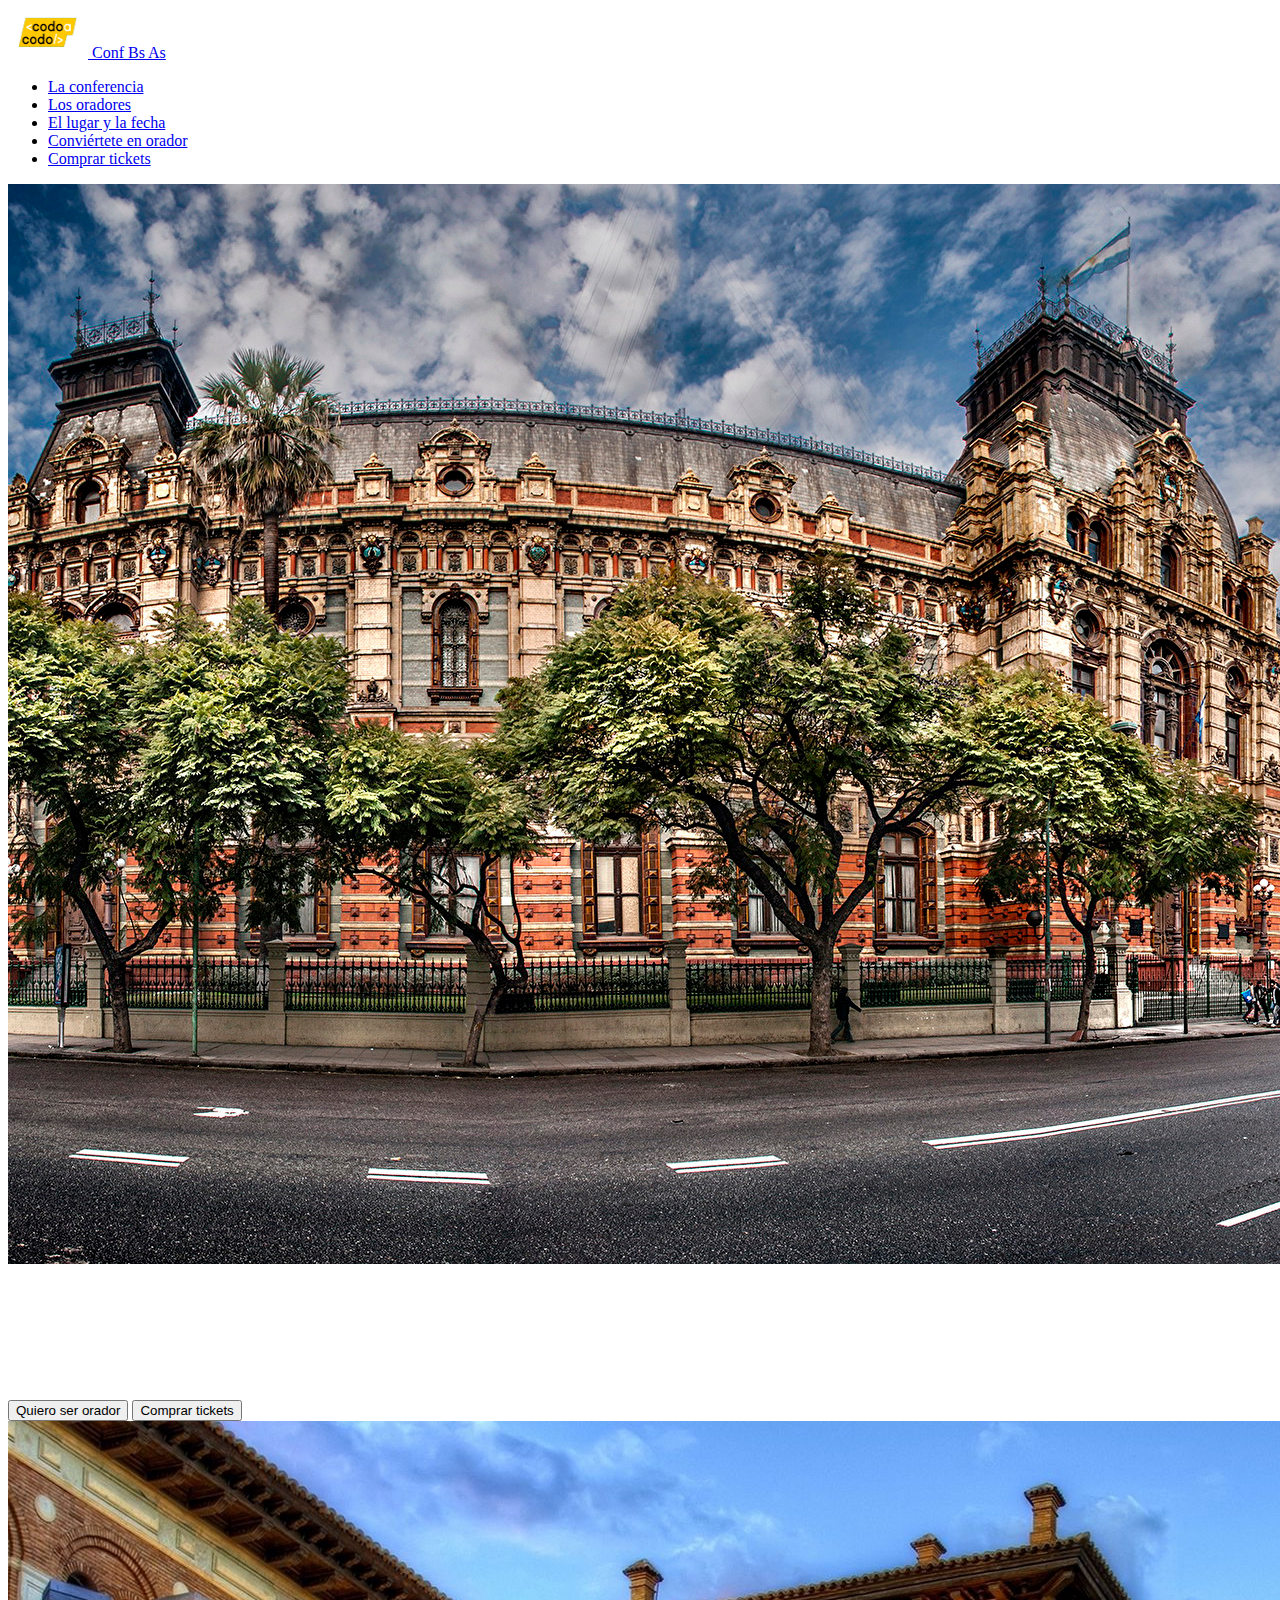
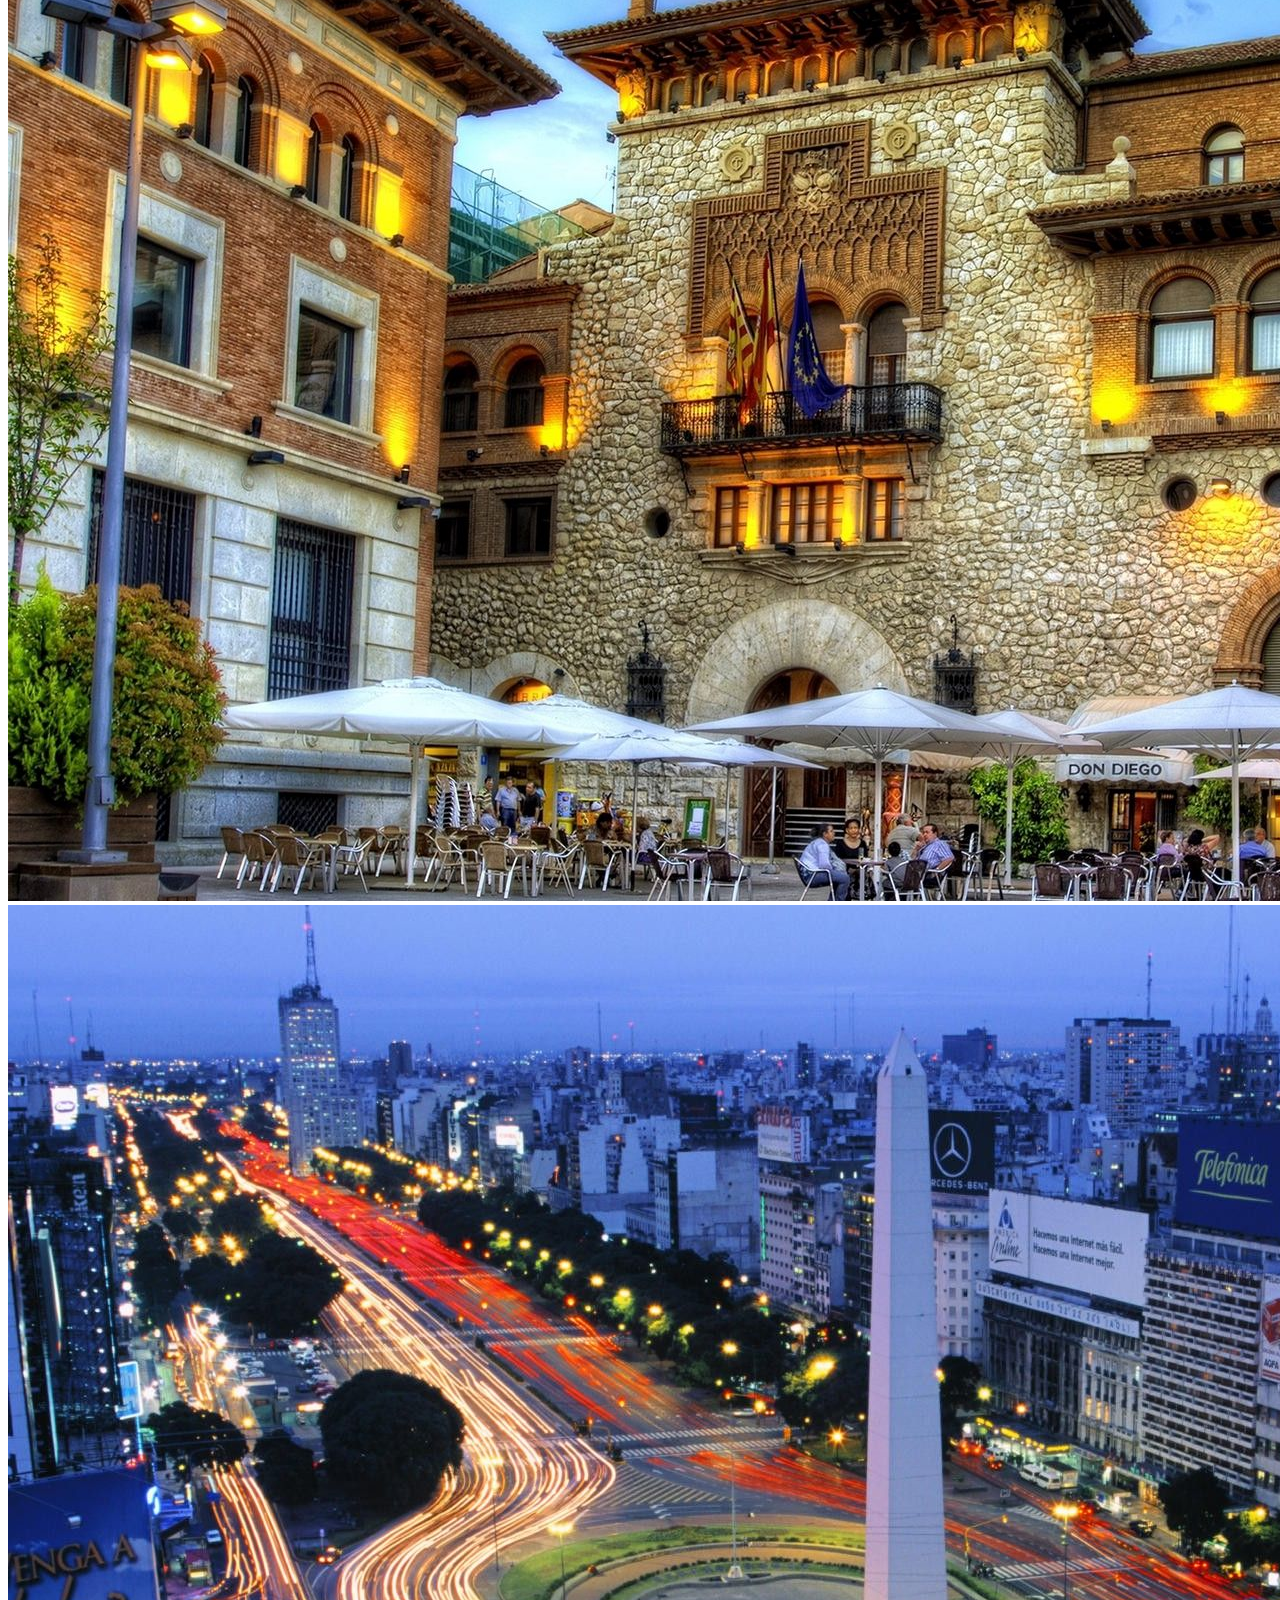
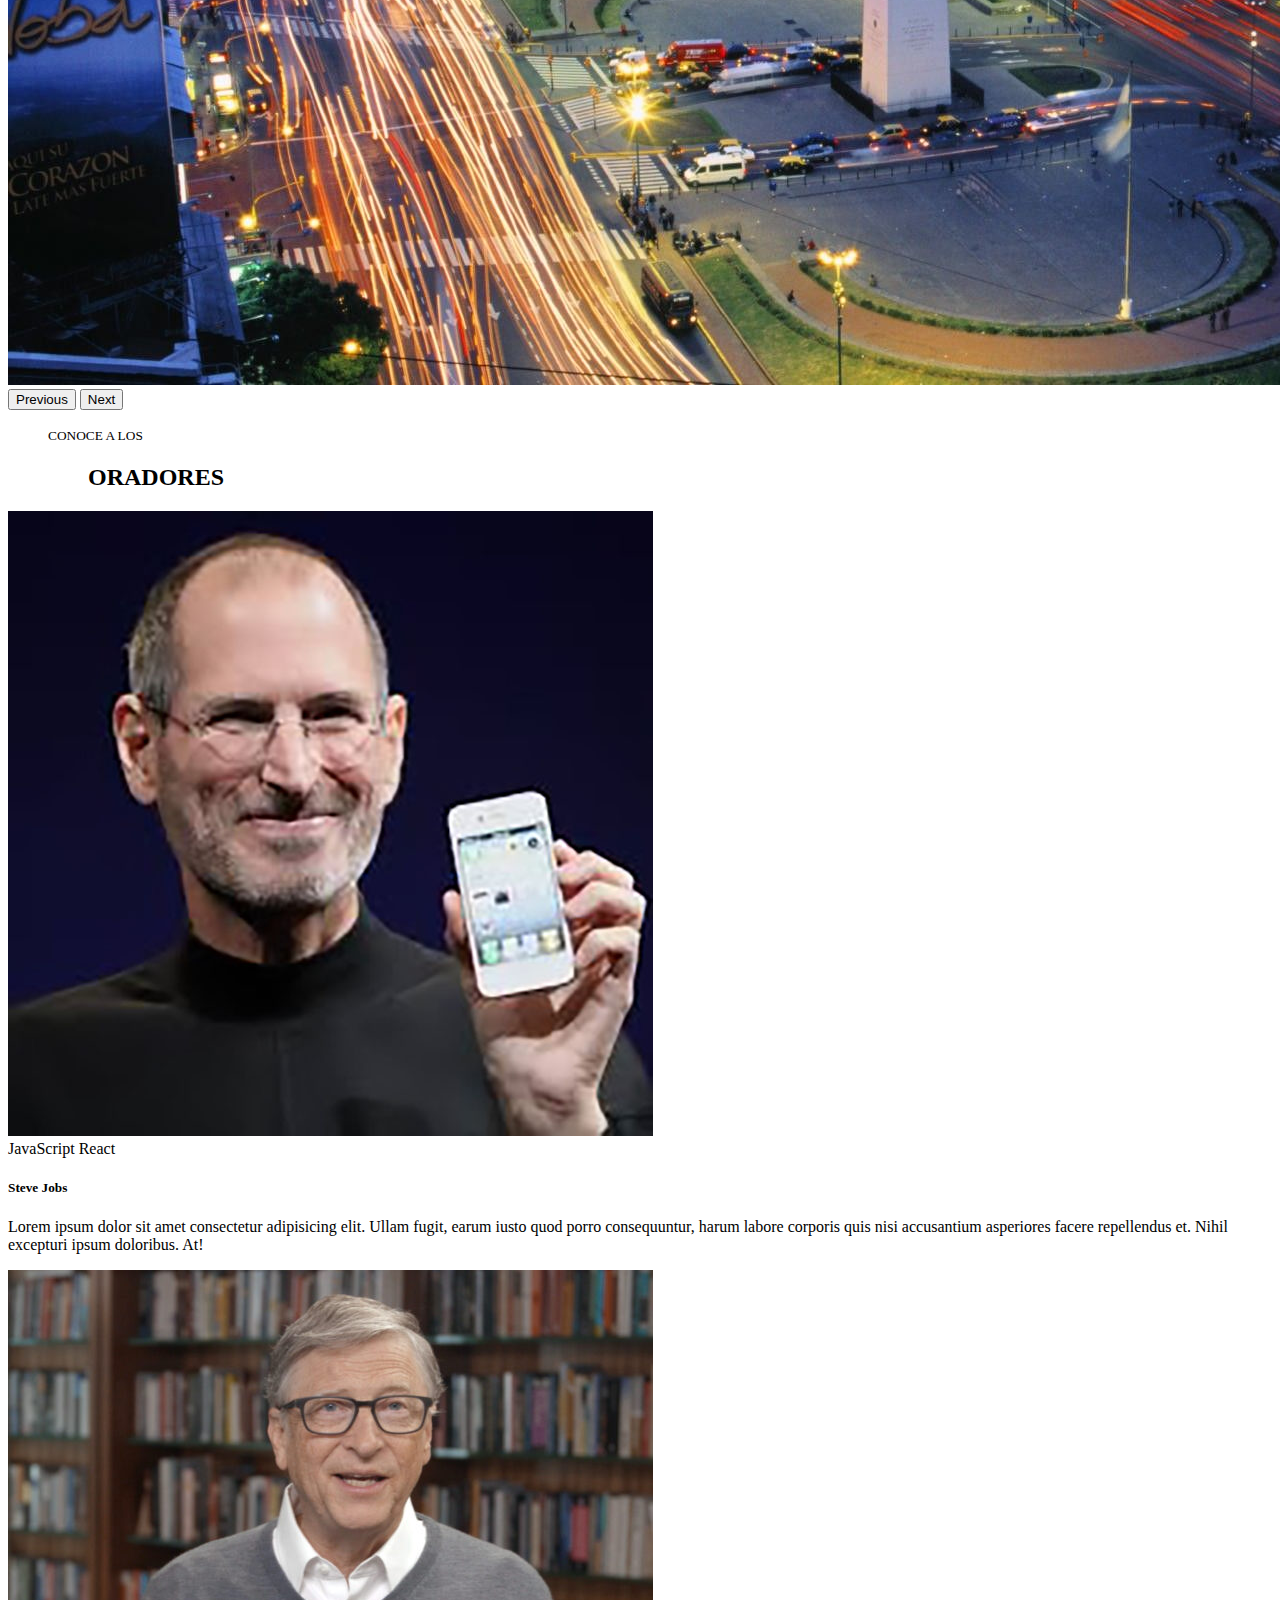
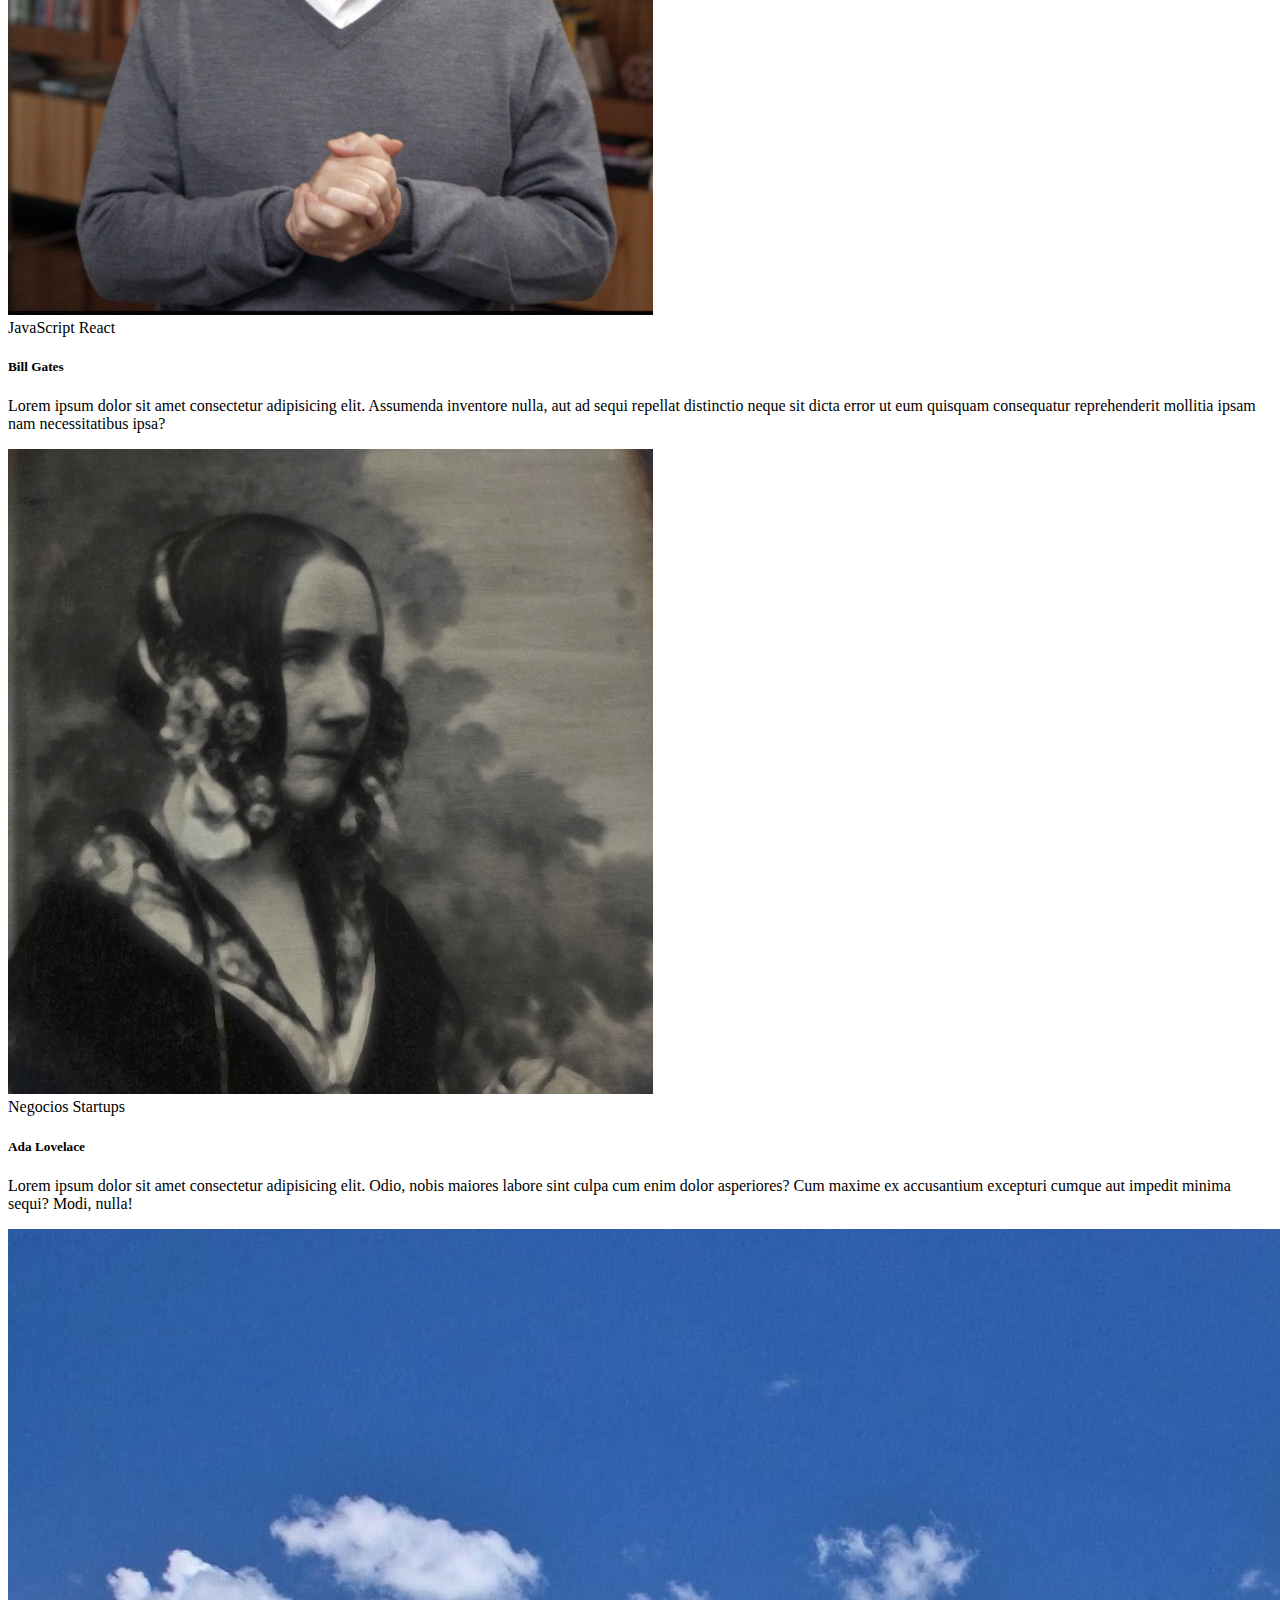
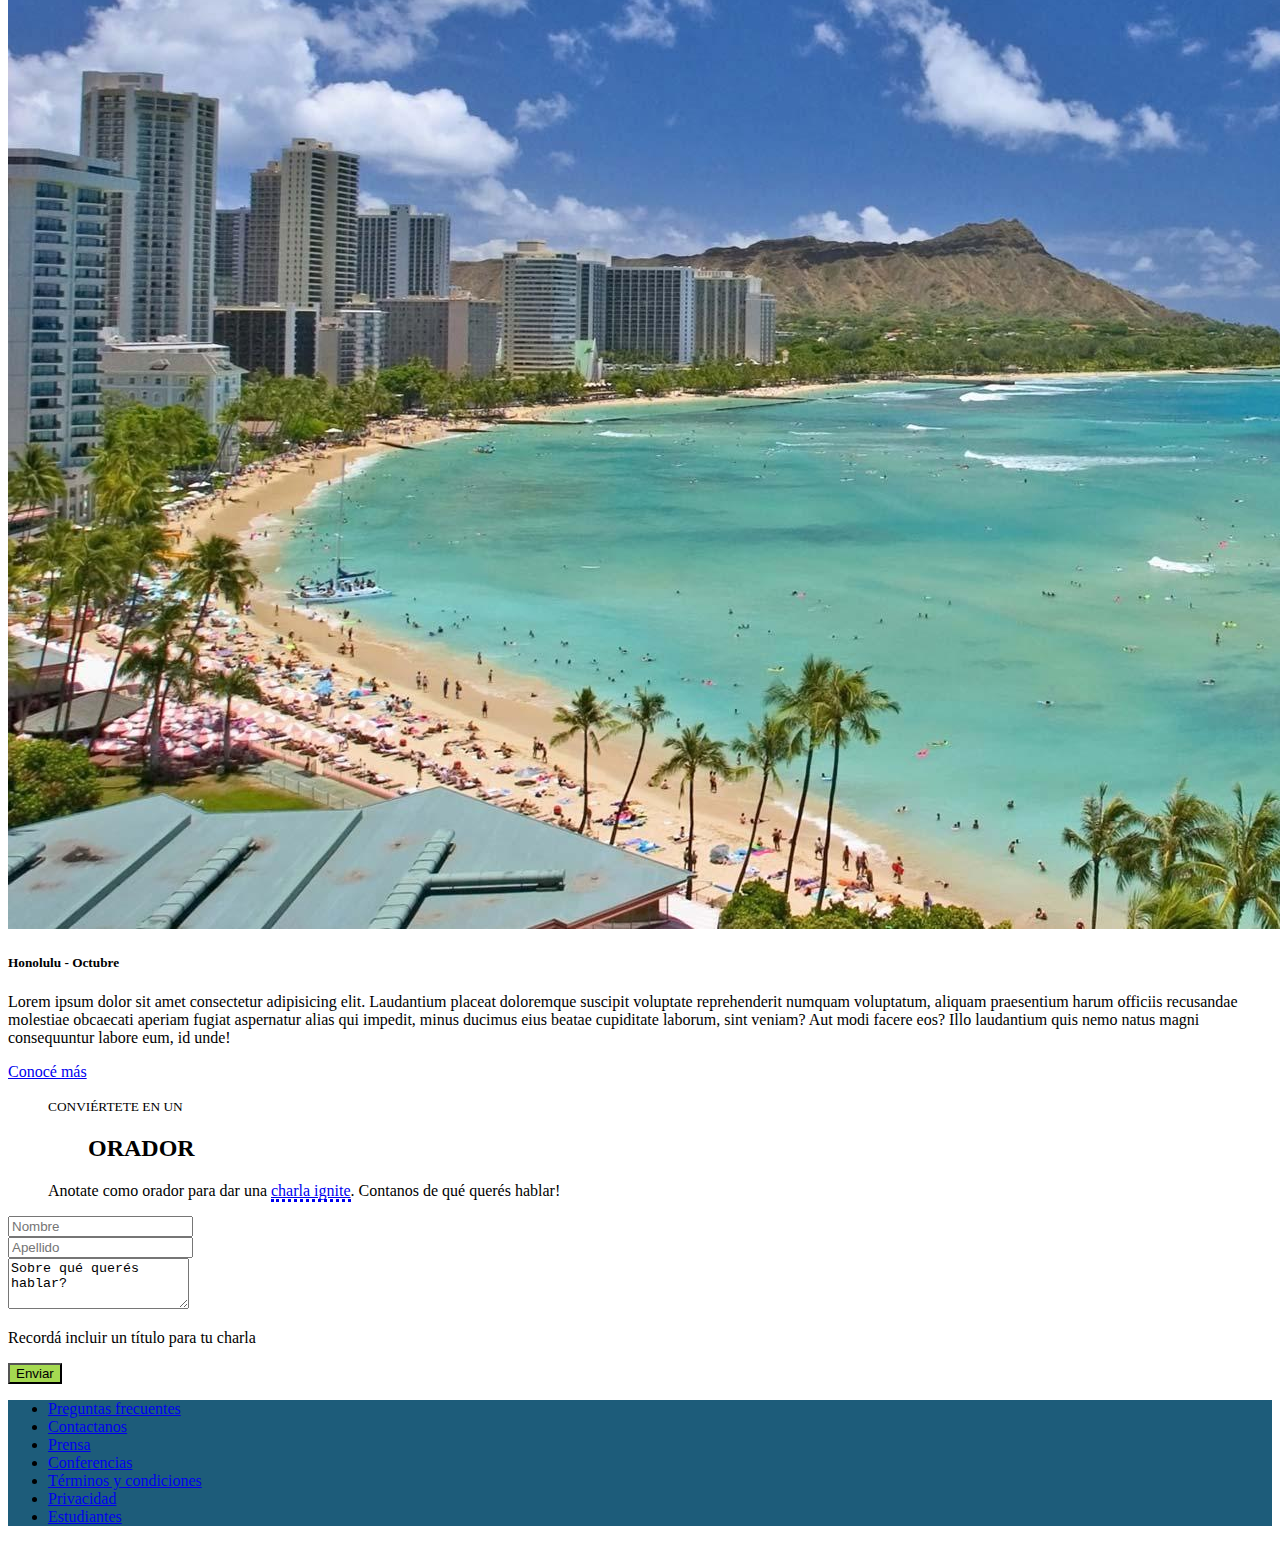
<file: index.html>
<!DOCTYPE html>
<html lang="es">
<head>
    <meta charset="UTF-8">
    <meta http-equiv="X-UA-Compatible" content="IE=edge">
    <meta name="viewport" content="width=device-width, initial-scale=1.0">
    <title>TP Codo a Codo</title>
    <link href="https://cdn.jsdelivr.net/npm/bootstrap@5.3.0-alpha3/dist/css/bootstrap.min.css" rel="stylesheet" integrity="sha384-KK94CHFLLe+nY2dmCWGMq91rCGa5gtU4mk92HdvYe+M/SXH301p5ILy+dN9+nJOZ" crossorigin="anonymous">
    <link href="index.css" rel="stylesheet">

</head>
<body>
    
        <nav class="navbar fixed-top navbar-expand-lg bg-dark" data-bs-theme="dark">
            <div class="container">
                    <a class="navbar-brand" href="#">
                        <img src="imagen/codoacodo.png" alt="Logo" width="80" height="50" class="d-inline-block align-text-top">
                    </a>
                    <a class="navbar-brand" href="#">Conf Bs As</a>
            
                          <div class="collapse navbar-collapse" id="navbarNav">
                                <ul class="navbar-nav ms-auto">
                                      <li class="nav-item">
                                          <a class="nav-link active" aria-current="page" href="#">La conferencia</a>
                                      </li>
                                      <li class="nav-item">
                                          <a class="nav-link" href="#">Los oradores</a>
                                      </li>
                                      <li class="nav-item">
                                          <a class="nav-link" href="#">El lugar y la fecha</a>
                                      </li>
                                      <li class="nav-item">
                                          <a class="nav-link" href="#">Conviértete en orador</a>
                                      </li>
                                      <li class="nav-item">
                                          <a class="nav-link text-success" href="Integrador_javaScript/index.html">Comprar tickets</a>
                                      </li>
                                  </ul>
                          </div>
                  
                </div>
            </div>
        </nav>
    

    <div id="carouselExampleDark" class="carousel carousel slide">
        <div class="carousel-inner">
              <div class="carousel-item active" data-bs-interval="10000">
          <div class="mb-2 bg-dark text-white">
              <img src="imagen/ba1.jpg" class="d-block w-100 opacity-50" alt="...">
          </div>
              <div class="carousel-caption d-none d-md-block">
                <h1 class="text-end">Conf Bs As</h1>
                <p class="text-end 1h-base">Bs As llega por primera vez a Argentina un evento para compartir con nuestra comunidad el conocimiento y experiencia de los expertos que están creando el futuro de Internet. Ven a conocer a miembros del primer evento, a otros estudiantes de Codo a Codo y los oradores de primer nivel que tenemos para ti. Te esperamos!</p>
                  <div class="container">
                    <div class="text-end"> 
                      <button type="button" class="btn btn-outline-light">Quiero ser orador</button>
                      <button type="button" class="btn btn-success">Comprar tickets</button>
                    </div>
                  </div>
                </div>
          </div>
          <div class="carousel-item" data-bs-interval="2000">
            <img src="imagen/ba2.jpg" class="d-block w-100" alt="...">
          </div>
          <div class="carousel-item">
            <img src="imagen/ba3.jpg" class="d-block w-100" alt="...">
          </div>
        </div>
        <button class="carousel-control-prev" type="button" data-bs-target="#carouselExampleDark" data-bs-slide="prev">
          <span class="carousel-control-prev-icon" aria-hidden="true"></span>
          <span class="visually-hidden">Previous</span>
        </button>
        <button class="carousel-control-next" type="button" data-bs-target="#carouselExampleDark" data-bs-slide="next">
          <span class="carousel-control-next-icon" aria-hidden="true"></span>
          <span class="visually-hidden">Next</span>
        </button>
        
      </div>


      <div>
        <figure class="text-center">
          <figcaption class="blockquote mt-3 mb-0">
           <p class="fs-6"><small>CONOCE A LOS</small></p>
          </figcaption>
          <blockquote class="blockquote">
            <h2><strong>ORADORES</strong></h2>
          </blockquote>
        </figure>
      </div>

    <div class="container">
      <div class="card-group mx-5">
        <div class="row">
          <div class="col-4">
            <div class="card">
              <img src="imagen/steve.jpg" class="card-img-top" alt="...">
              <div class="card-body">
                <span class="badge text-bg-warning">JavaScript</span>
                <span class="badge text-bg-info">React</span>
                <h5 class="card-title">Steve Jobs</h5>
                <p class="card-text">Lorem ipsum dolor sit amet consectetur adipisicing elit. Ullam fugit, earum iusto quod porro consequuntur, harum labore corporis quis nisi accusantium asperiores facere repellendus et. Nihil excepturi ipsum doloribus. At!</p>
              </div>
            </div>
          </div>
          <div class="col-4">
            <div class="card">
              <img src="imagen/bill.jpg" class="card-img-top" alt="...">
              <div class="card-body">
                <span class="badge text-bg-warning">JavaScript</span>
                <span class="badge text-bg-info">React</span>
                <h5 class="card-title">Bill Gates</h5>
                <p class="card-text">Lorem ipsum dolor sit amet consectetur adipisicing elit. Assumenda inventore nulla, aut ad sequi repellat distinctio neque sit dicta error ut eum quisquam consequatur reprehenderit mollitia ipsam nam necessitatibus ipsa?</p>
              </div>
            </div>
          </div>
          <div class="col-4">
            <div class="card">
              <img src="imagen/ada.jpeg" class="card-img-top" alt="...">
              <div class="card-body">
                <span class="badge text-bg-secondary">Negocios</span>
                <span class="badge text-bg-danger">Startups</span>
                <h5 class="card-title">Ada Lovelace</h5>
                <p class="card-text">Lorem ipsum dolor sit amet consectetur adipisicing elit. Odio, nobis maiores labore sint culpa cum enim dolor asperiores? Cum maxime ex accusantium excepturi cumque aut impedit minima sequi? Modi, nulla!</p>
              </div>
            </div>
          </div>
        </div>
      </div> 
    </div>

 <div class="container-lg-fluid">
    <div class="mt-5 bg-dark" style="max-width: max-content;">
      <div class="row">
        <div class="col-md-6">
          <img src="imagen/honolulu.jpg" class="img-fluid border-end" alt="">
        </div>
        <div class="col-md-6">
            <div class="card-body ">
              <h5 class="card-title text-light mt-3" >Honolulu - Octubre</h5>
              <p class="card-text text-light mt-2">Lorem ipsum dolor sit amet consectetur adipisicing elit. Laudantium placeat doloremque suscipit voluptate reprehenderit numquam voluptatum, aliquam praesentium harum officiis recusandae molestiae obcaecati aperiam fugiat aspernatur alias qui impedit, minus ducimus eius beatae cupiditate laborum, sint veniam? Aut modi facere eos? Illo laudantium quis nemo natus magni consequuntur labore eum, id unde!</p>
              <a href="#" class="btn btn-outline-light">Conocé más</a>
            </div>
        </div>
    </div>
  </div>
  
  <div class="container-fluid">
    <div>
      <figure class="text-center">
        <figcaption class="blockquote mt-3 mb-0">
         <p class="fs-6"><small>CONVIÉRTETE EN UN</small></p>
        </figcaption>
        <blockquote class="blockquote">
          <h2><strong>ORADOR</strong></h2>
        </blockquote>
        <p class="text-center fw-medium text-body-secondary">Anotate como orador para dar una <a href="#" class="link-secondary link-offset-2 link-underline-opacity-25 link-underline-opacity-100-hover">charla ignite</a>. Contanos de qué querés hablar!</p>
      </figure>
    </div>
  </div>

  <div class="conteiner">
    <div class="row">
      <div class="col-md-3 offset-md-3">
        <div class="mb-3">
          <input type="email" class="form-control" id="exampleFormControlInput1" placeholder="Nombre">
        </div>
      </div>
      <div class="col-md-3">
        <div class="mb-3">
          <input type="email" class="form-control" id="exampleFormControlInput1" placeholder="Apellido">
        </div>
      </div>
      <div class="col-md-6 offset-md-3">
        <div class="mb-3">
          <textarea class="form-control fs-4 text-secondary" id="exampleFormControlTextarea1" rows="3">Sobre qué querés hablar?</textarea>
          <p class="fw-lighter">Recordá incluir un título para tu charla</p>
        </div>
      </div>
      <div class="col-md-6 offset-md-3">
        <div class="d-grid gap-2">
          <button class="btn text-white" type="button" style="background-color: rgb(165, 218, 81);">Enviar</button>
        </div>
      </div>
    </div>
  </div>
  

<footer class="text-center text-white p-3 mt-3" style="background-color: rgb(29, 92, 122);"> 
    <ul class="nav justify-content-center ">
      <li class="nav-item">
        <a class="nav-link link-light link-offset-2 link-underline-opacity-25 link-underline-opacity-100-hover" href="#">Preguntas frecuentes</a>
      </li>
      <li class="nav-item">
        <a class="nav-link link-light link-offset-2 link-underline-opacity-25 link-underline-opacity-100-hover" href="#">Contactanos</a>
      </li>
      <li class="nav-item">
        <a class="nav-link link-light link-offset-2 link-underline-opacity-25 link-underline-opacity-100-hover" href="#">Prensa</a>
      </li>
      <li class="nav-item">
        <a class="nav-link link-light link-offset-2 link-underline-opacity-25 link-underline-opacity-100-hover" href="#">Conferencias</a>
      </li>
      <li class="nav-item">
        <a class="nav-link link-light link-offset-2 link-underline-opacity-25 link-underline-opacity-100-hover" href="#">Términos y condiciones</a>
      </li>
      <li class="nav-item">
        <a class="nav-link link-light link-offset-2 link-underline-opacity-25 link-underline-opacity-100-hover" href="#">Privacidad</a>
      </li>
      <li class="nav-item">
        <a class="nav-link link-light link-offset-2 link-underline-opacity-25 link-underline-opacity-100-hover" href="#">Estudiantes</a>
      </li>
    </ul>
</footer>




    <script src="https://cdn.jsdelivr.net/npm/bootstrap@5.3.0-alpha3/dist/js/bootstrap.bundle.min.js" integrity="sha384-ENjdO4Dr2bkBIFxQpeoTz1HIcje39Wm4jDKdf19U8gI4ddQ3GYNS7NTKfAdVQSZe" crossorigin="anonymous"></script>
</body>
</html>
</file>
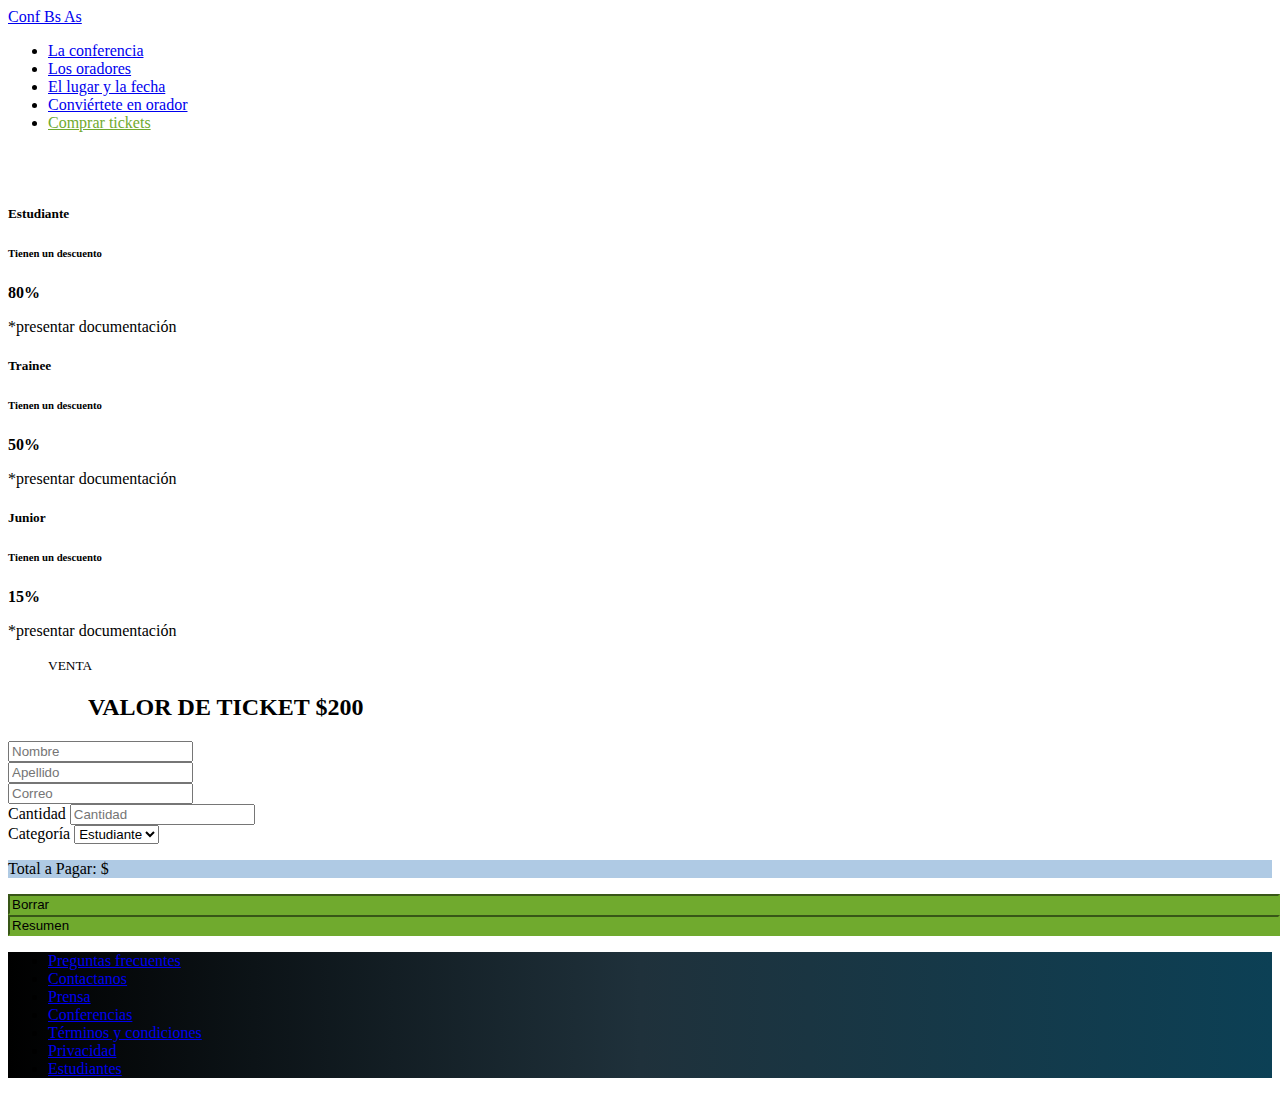
<file: Integrador_javaScript/index.html>
<!DOCTYPE html>
<html lang="es">
<head>
    <meta charset="UTF-8">
    <meta http-equiv="X-UA-Compatible" content="IE=edge">
    <meta name="viewport" content="width=device-width, initial-scale=1.0">
    <title>TP Codo a Codo - JavaScript</title>
    <link href="https://cdn.jsdelivr.net/npm/bootstrap@5.3.0-alpha3/dist/css/bootstrap.min.css" rel="stylesheet" integrity="sha384-KK94CHFLLe+nY2dmCWGMq91rCGa5gtU4mk92HdvYe+M/SXH301p5ILy+dN9+nJOZ" crossorigin="anonymous">
    <script src="app.js"></script>

</head>
<body>
   <section>
        <nav class="navbar fixed-top navbar-expand-lg bg-dark" data-bs-theme="dark">
            <div class="container">
                 <a class="navbar-brand" href="#">
                <a class="navbar-brand" href="#">Conf Bs As</a>
            
            <div class="collapse navbar-collapse" id="navbarNav">
                <ul class="navbar-nav ms-auto">
                    <li class="nav-item">
                    <a class="nav-link active" aria-current="page" href="#">La conferencia</a>
                    </li>
                    <li class="nav-item">
                    <a class="nav-link" href="#">Los oradores</a>
                    </li>
                    <li class="nav-item">
                    <a class="nav-link" href="#">El lugar y la fecha</a>
                    </li>
                    <li class="nav-item">
                    <a class="nav-link" href="#">Conviértete en orador</a>
                    </li>
                    <li class="nav-item">
                    <a class="nav-link" style="color:rgb(112, 170, 46);" href="#">Comprar tickets</a>
                    </li>
                    </ul>
                </div>
                  
            </div>
            </div>
        </nav>
    </section>

        <br>
        <br>


    <section class="container">
        <div class="row mt-4 mx-5 g-2"> 
            <div class="col-12 col-md-6 col-lg-4">
                <div class="card">   
                    <div class="card-body border border-primary text-center">
                    <h5 class="card-title my-3">Estudiante</h5>
                    <h6 class="card-subtitle my-3 text-body-secondary ">Tienen un descuento</h6>
                    <p class="card-text"><strong>80%</strong></p>
                    <p class="card-text my-3">*presentar documentación</p>
                    </div>
                </div>
            </div>
            <div class="col-12 col-md-6 col-lg-4">
                <div class="card">   
                    <div class="card-body border border-success text-center">
                    <h5 class="card-title  my-3">Trainee</h5>
                    <h6 class="card-subtitle  my-3 text-body-secondary">Tienen un descuento</h6>
                    <p class="card-text my-3"><strong>50%</strong></p>
                    <p class="card-text my-3">*presentar documentación</p>
                    </div>
                </div>
            </div>
            <div class="col-12 col-md-6 col-lg-4">
                <div class="card">   
                    <div class="card-body border border-warning text-center">
                    <h5 class="card-title my-3">Junior</h5>
                    <h6 class="card-subtitle my-3 text-body-secondary">Tienen un descuento</h6>
                    <p class="card-text my-3"><strong>15%</strong></p>
                    <p class="card-text my-3">*presentar documentación</p>
                    </div>
                </div>
            </div>    
        </div> 
    </section>
        
    <section class="container">
      <div>
        <figure class="text-center">
          <figcaption class="blockquote mb-0">
           <p class="fs-6"><small>VENTA</small></p>
          </figcaption>
          <blockquote class="blockquote">
            <h2><strong>VALOR DE TICKET $200</strong></h2>
          </blockquote>
        </figure>
      </div>
    </section>

    <section class="container" id="noform">
        <div class="row mx-5 g-2">
            <div class="col-12 col-md-6">
              <input type="text" class="form-control" id="nombre" placeholder="Nombre" aria-label="Nombre">
            </div>
            <div class="col-12 col-md-6">
              <input type="text" class="form-control" id="apellido" placeholder="Apellido" aria-label="Apellido">
            </div>
            <div class="col-12">
                <input type="text" class="form-control" id="correo" placeholder="Correo" aria-label="Correo">
            </div>
            <div class="col-md-6">
                <label for="cantidad" class="form-label" >Cantidad</label>
                <input type="number" min="1" class="form-control" placeholder="Cantidad"  id="cantidad" name="cantidad">
            </div>
            <div class="col-md-6">
            <label for="Categoria" class="form-label">Categoría</label>
            <select id="categoria" class="form-select" onchange="calcular()">
            <option selected value="1">Estudiante</option>
            <option value="2">Trainee</option>
            <option value="3">Junior</option>
            </select>
        </div>
    </section>
    
    <section class="container">
        <div class="row mx-5 g-2 mt-4">
            <div class="col-md-12">
                <p class="alert alert" style="background-color: rgb(175, 202, 228); border-color: #7ab5dd;" id="precio"  role="alert" readonly>Total a Pagar: $ </p>
            </div>
        </div>
        <div class="row mx-5 g-2 mt-2">
            <div class="col-md-6">
                <input class="btn btn-primary" style="width: 100%; background-color: rgb(112, 170, 46); border-color: rgb(112, 170, 46);" id="borrar"  value="Borrar" onclick="borrar();">
            </div>
            <div class="col-md-6">
                <input class="btn btn-primary" style="width: 100%;background-color: rgb(112, 170, 46); border-color: rgb(112, 170, 46);" id="resumen"  value="Resumen" onclick="calcular();">
            </div>
        </div>
    </section>
  
  
    <section>
    <footer class="text-center text-white p-3 mt-3" style="background-color: rgb(29, 92, 122); background: linear-gradient(to right,#000000, #1f313b,#0c4055 );"> 
        <ul class="nav justify-content-center ">
        <li class="nav-item">
            <a class="nav-link link-light link-offset-2 link-underline-opacity-25 link-underline-opacity-100-hover" href="#">Preguntas frecuentes</a>
        </li>
        <li class="nav-item">
            <a class="nav-link link-light link-offset-2 link-underline-opacity-25 link-underline-opacity-100-hover" href="#">Contactanos</a>
        </li>
        <li class="nav-item">
            <a class="nav-link link-light link-offset-2 link-underline-opacity-25 link-underline-opacity-100-hover" href="#">Prensa</a>
        </li>
        <li class="nav-item">
            <a class="nav-link link-light link-offset-2 link-underline-opacity-25 link-underline-opacity-100-hover" href="#">Conferencias</a>
        </li>
        <li class="nav-item">
            <a class="nav-link link-light link-offset-2 link-underline-opacity-25 link-underline-opacity-100-hover" href="#">Términos y condiciones</a>
        </li>
        <li class="nav-item">
            <a class="nav-link link-light link-offset-2 link-underline-opacity-25 link-underline-opacity-100-hover" href="#">Privacidad</a>
        </li>
        <li class="nav-item">
            <a class="nav-link link-light link-offset-2 link-underline-opacity-25 link-underline-opacity-100-hover" href="#">Estudiantes</a>
        </li>
        </ul>
    </footer>
    </section>



    <script src="https://cdn.jsdelivr.net/npm/bootstrap@5.3.0-alpha3/dist/js/bootstrap.bundle.min.js" integrity="sha384-ENjdO4Dr2bkBIFxQpeoTz1HIcje39Wm4jDKdf19U8gI4ddQ3GYNS7NTKfAdVQSZe" crossorigin="anonymous"></script>
    
</body>
</html>
</file>
<file: index.css>
.carousel-caption
{
    top: 50%;
    translate: middle;
    left: 50%;
    color: white
}

.link-secondary
{
    border-bottom: dotted;
}
</file>
